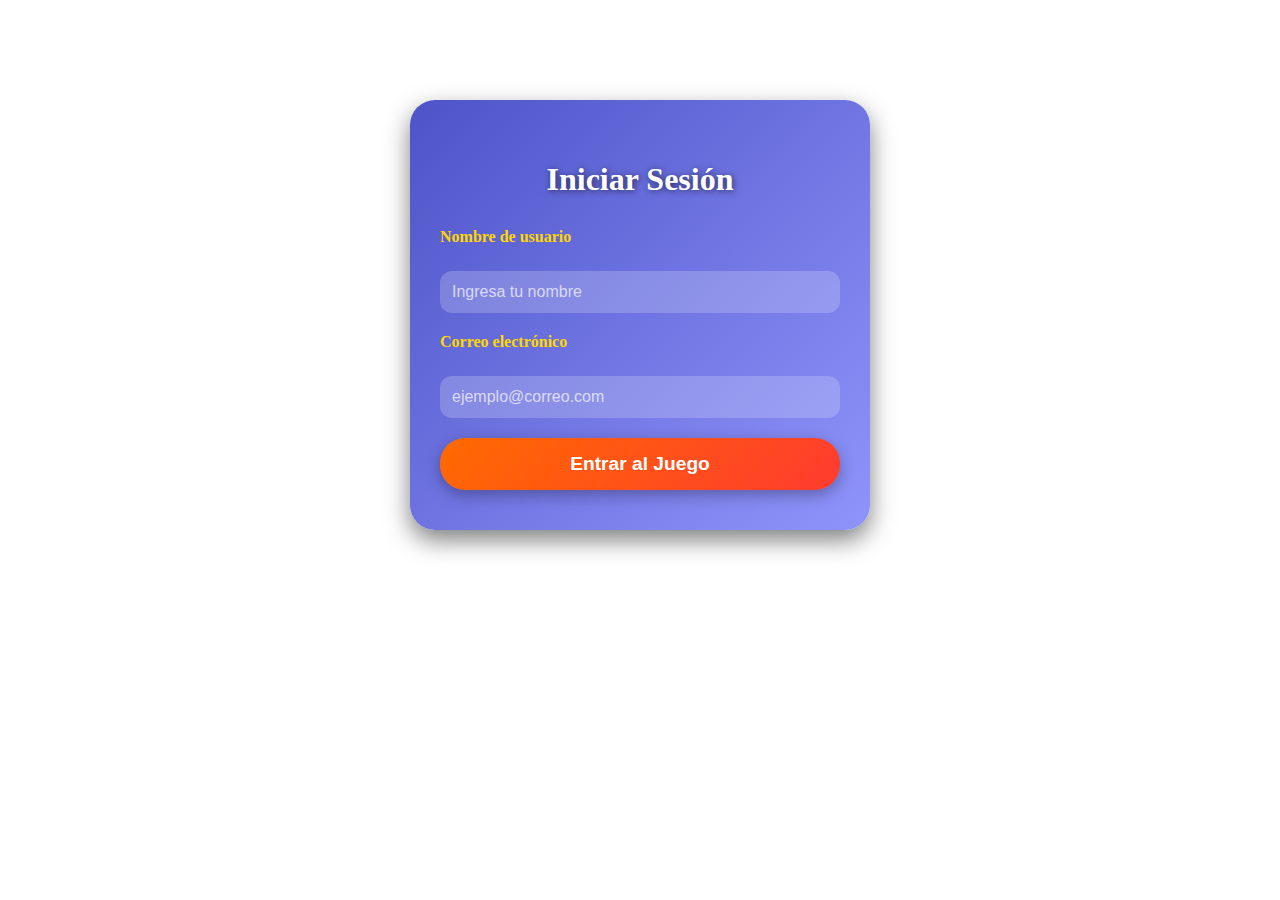
<file: index.html>
<!DOCTYPE html>
<html lang="es">
<head>
    <meta charset="UTF-8">
    <meta name="viewport" content="width=device-width, initial-scale=1.0">
    <title>Login - Juego de Preguntas</title>
    <link rel="icon" type="image/png" href="icons/flaticon-login.png">
    <link rel="stylesheet" href="style/login.css">
</head>
<body>

    <!-- LOGIN -->
    <div class="login-container">
        <h1>Iniciar Sesión</h1>
        <form id="login-form">
            <label for="usuario">Nombre de usuario</label>
            <input type="text" id="usuario" placeholder="Ingresa tu nombre" required>

            <label for="email">Correo electrónico</label>
            <input type="email" id="email" placeholder="ejemplo@correo.com" required>

            <button type="submit">Entrar al Juego</button>
        </form>
    </div>

    <script src="app/login.js" defer></script>
</body>
</html>
</file>
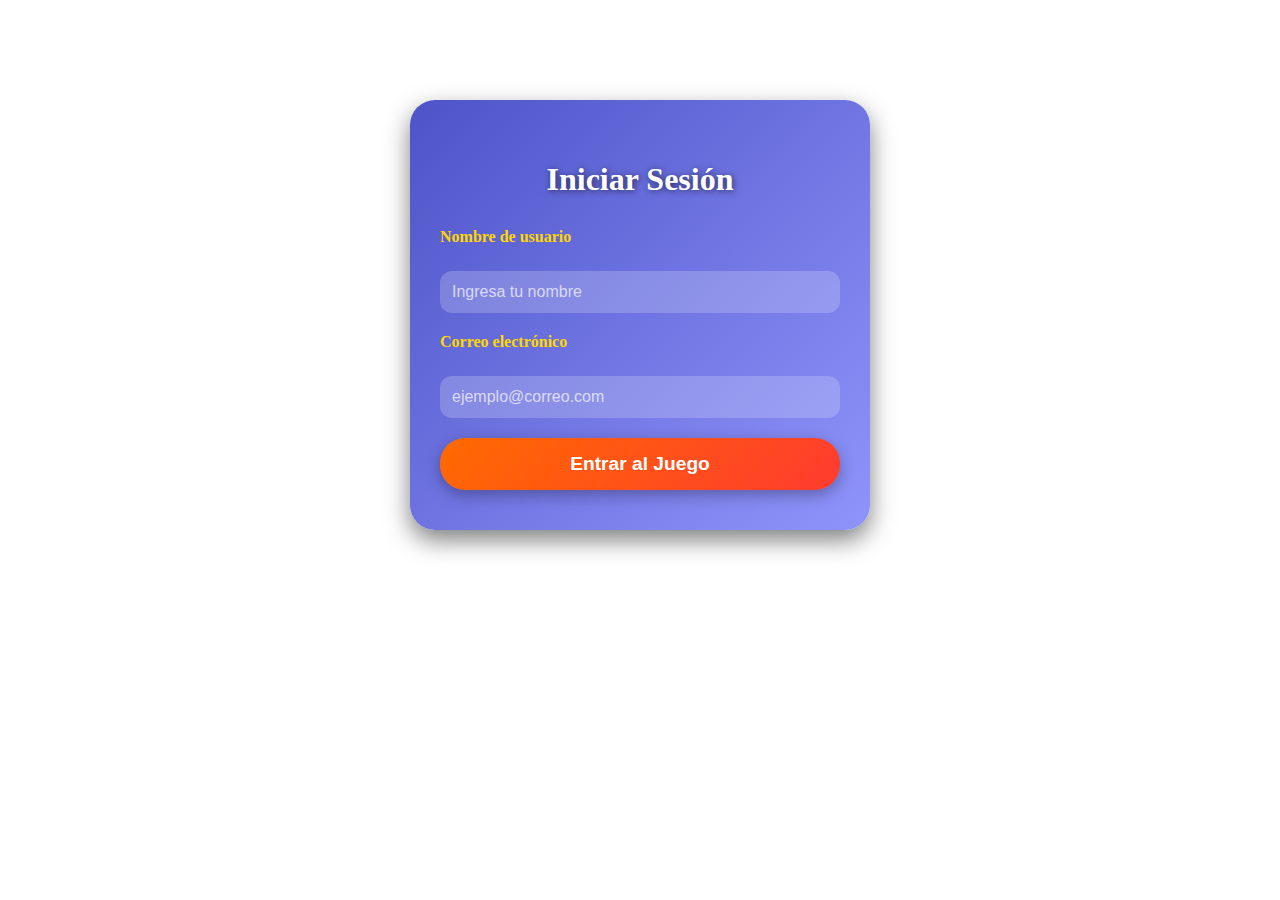
<file: game.html>
<!DOCTYPE html>
<html lang="es">
<head>
    <meta charset="UTF-8">
    <meta name="viewport" content="width=device-width, initial-scale=1.0">
    <meta name="description" content="Juego de trivia interactivo para poner a prueba tus conocimientos.">
    <title>Trivia Challenge</title>
    
    <link rel="icon" type="image/png" href="icons/flaticon-game.png">
    
    <link rel="stylesheet" href="style/style.css">
</head>
<body>

    <header class="zona_cabecera">
        <h1>Trivia Challenge</h1>
        <button id="cerrar-sesion" class="btn-secundario">Cerrar sesión</button>
    </header>

    <main class="zona_juego">

        <div class="zona_estado">
            <div class="estado-item">
                <span class="icono">🏆</span> 
                Puntaje: <span id="puntaje">0</span>
            </div>
            <div class="estado-item">
                <span class="icono">⏳</span> 
                Tiempo: <span id="tiempo">30</span>s
            </div>
        </div>

        <section class="zona_preguntas_respuestas">
            
            <article id="texto-pregunta">
                Cargando pregunta...
            </article>

            <div class="contenedor-opciones">
                <button type="button" class="btn-opcion">Opción A</button>
                <button type="button" class="btn-opcion">Opción B</button>
                <button type="button" class="btn-opcion">Opción C</button>
            </div>

            <div class="feedback-container">
                <p id="mensaje" class="mensaje"></p>
                <p id="nivel" class="nivel"></p>
            </div>
        </section>

        <div class="zona_reinicio">
            <button id="boton-reiniciar" style="display:none;">🔄 Jugar de nuevo</button>
        </div>

    </main>

    <footer class="zona_baja_informacion">
        <p>&copy; 2026 Todos los derechos reservados | younxbrock</p>
        <nav class="redes-sociales">
            <a href="https://instagram.com/tu_usuario" target="_blank" rel="noopener noreferrer">Instagram</a> |
            <a href="https://discord.com/users/tu_usuario" target="_blank" rel="noopener noreferrer">Discord</a> |
            <a href="https://github.com/tu_usuario" target="_blank" rel="noopener noreferrer">Github</a>
        </nav>
    </footer>

    <noscript>
        <p style="text-align:center; color:red;">Necesitas activar JavaScript para jugar.</p>
    </noscript>

    <script src="app/banco_pregunta.js" defer></script>
    <script src="app/app.js" defer></script>
</body>
</html>
</file>
<file: style/login.css>
/* ==============================
   LOGIN COLORES Y ESTILO
============================== */
.login-container {
    width: 90%;
    max-width: 400px;
    background: linear-gradient(135deg, #4e54c8, #8f94fb); /* Fondo degradado */
    padding: 40px 30px;
    margin: 100px auto;
    border-radius: 25px;
    text-align: center;
    box-shadow: 0 10px 25px rgba(0,0,0,0.5);
    display: flex;
    flex-direction: column;
    align-items: center;
    color: #fff;
}

.login-container h1 {
    margin-bottom: 30px;
    font-size: 2rem;
    text-shadow: 1px 1px 6px rgba(0,0,0,0.6);
}

.login-container form {
    width: 100%;
    display: flex;
    flex-direction: column;
    gap: 20px;
}

.login-container label {
    text-align: left;
    font-weight: bold;
    margin-bottom: 5px;
    color: #ffd700; /* Amarillo brillante para etiquetas */
}

.login-container input {
    padding: 12px;
    border-radius: 12px;
    border: none;
    font-size: 1rem;
    outline: none;
    background: rgba(255,255,255,0.2);
    color: #fff;
}

.login-container input::placeholder {
    color: rgba(255,255,255,0.7);
}

.login-container input:focus {
    box-shadow: 0 0 12px #00c6ff;
    background: rgba(255,255,255,0.25);
}

.login-container button {
    padding: 15px 0;
    font-size: 1.2rem;
    font-weight: bold;
    border-radius: 25px;
    border: none;
    cursor: pointer;
    background: linear-gradient(135deg, #ff6a00, #ff3b2f); /* Botón rojo degradado */
    color: #fff;
    transition: transform 0.2s, background 0.3s;
    box-shadow: 0 5px 15px rgba(0,0,0,0.3);
}

.login-container button:hover {
    transform: scale(1.05);
    background: linear-gradient(135deg, #ff8a3c, #ff1c1c);
}

/* RESPONSIVE LOGIN */
@media (max-width: 500px) {
    .login-container {
        margin: 50px auto;
        padding: 30px 20px;
    }
}
</file>
<file: style/style.css>
/* ==============================
   RESET BÁSICO
============================== */
* {
    margin: 0;
    padding: 0;
    box-sizing: border-box;
    font-family: 'Segoe UI', Tahoma, Geneva, Verdana, sans-serif;
}

/* ==============================
   BODY
============================== */
body {
    background: linear-gradient(135deg, #1f1c2c, #928dab);
    color: #fff;
    min-height: 100vh;
    display: flex;
    flex-direction: column;
    align-items: center;
}

/* ==============================
   CABECERA
============================== */
.zona_cabecera {
    width: 100%;
    background: #4e54c8;
    padding: 20px;
    text-align: center;
    box-shadow: 0 4px 6px rgba(0,0,0,0.3);
    display: flex;
    justify-content: space-between;
    align-items: center;
}

.zona_cabecera h1 {
    font-size: 2rem;
    text-shadow: 1px 1px 4px rgba(0,0,0,0.5);
}

.zona_cabecera button {
    background: #ff6f61;
    border: none;
    padding: 10px 20px;
    border-radius: 12px;
    cursor: pointer;
    font-weight: bold;
    transition: transform 0.2s, background 0.2s;
    color: white;
}

.zona_cabecera button:hover {
    background: #ff3b2f;
    transform: scale(1.05);
}

/* ==============================
   ZONA DE JUEGO
============================== */
.zona_juego {
    width: 90%;
    max-width: 800px; /* Aumenté un poco el ancho máximo para que quepan 3 botones bien */
    background: rgba(255,255,255,0.05);
    padding: 40px 30px;
    margin: 60px auto 30px auto;
    border-radius: 20px;
    text-align: center;
    box-shadow: 0 8px 15px rgba(0,0,0,0.5);
    display: flex;
    flex-direction: column;
    align-items: center;
}

/* Estado del juego (Puntaje/Tiempo) */
.zona_estado {
    width: 100%;
    display: flex;
    justify-content: space-between;
    margin-bottom: 30px;
    font-size: 1.2rem;
    font-weight: bold;
    background: rgba(0,0,0,0.2);
    padding: 10px 20px;
    border-radius: 10px;
}

/* Pregunta (Texto) */
.zona_preguntas_respuestas article {
    margin-bottom: 25px;
    font-size: 1.5rem;
    font-weight: bold;
    color: #ffd700;
    min-height: 60px; /* Evita saltos si la pregunta es muy corta */
}

/* ==============================
   NUEVO: CONTENEDOR DE OPCIONES (GRID)
============================== */
.contenedor-opciones {
    display: grid;
    /* Por defecto (móvil) 1 sola columna */
    grid-template-columns: 1fr; 
    gap: 15px; /* Espacio entre botones */
    width: 100%;
    margin-top: 10px;
}

/* Botones de opciones */
.zona_preguntas_respuestas button {
    display: inline-block;
    width: 100%; /* Ahora ocupan el 100% de su celda del grid */
    padding: 15px 10px;
    border-radius: 15px;
    border: none;
    font-size: 1.1rem;
    font-weight: bold;
    cursor: pointer;
    background: linear-gradient(135deg, #00c6ff, #0072ff);
    color: #fff;
    transition: transform 0.2s, background 0.3s, box-shadow 0.2s;
    box-shadow: 0 4px 0 #0056b3; /* Efecto 3D sutil */
}

.zona_preguntas_respuestas button:active {
    transform: translateY(4px); /* Efecto de presionar */
    box-shadow: none;
}

.zona_preguntas_respuestas button:hover {
    transform: translateY(-2px);
    background: linear-gradient(135deg, #00ffb3, #00c6ff);
    box-shadow: 0 6px 0 #008f7a;
}

/* Mensajes y Nivel */
.feedback-container {
    margin-top: 25px;
    min-height: 40px;
}

.mensaje {
    font-size: 1.2rem;
    font-weight: bold;
    margin-bottom: 5px;
}

.nivel {
    font-size: 0.9rem;
    opacity: 0.8;
}

/* ==============================
   BOTÓN DE REINICIO
============================== */
.zona_reinicio {
    width: 100%;
    display: flex;
    justify-content: center;
    margin-top: 20px;
}

.zona_reinicio button {
    padding: 15px 30px;
    font-size: 1.2rem;
    font-weight: bold;
    border-radius: 20px;
    border: none;
    cursor: pointer;
    background: linear-gradient(135deg, #ff512f, #dd2476);
    color: #fff;
    transition: transform 0.2s, background 0.3s;
    box-shadow: 0 4px 10px rgba(221, 36, 118, 0.4);
}

.zona_reinicio button:hover {
    transform: scale(1.1);
    background: linear-gradient(135deg, #ff6a00, #f13c6f);
}

/* ==============================
   FOOTER
============================== */
.zona_baja_informacion {
    width: 100%;
    text-align: center;
    background: #4e54c8;
    padding: 15px 0;
    margin-top: auto;
    font-size: 0.9rem;
}

.zona_baja_informacion a {
    color: #ffd700;
    text-decoration: none;
    transition: color 0.2s;
    margin: 0 5px;
}

.zona_baja_informacion a:hover {
    color: #fff;
}

/* ==============================
   RESPONSIVE (MEDIA QUERIES)
============================== */

/* Para Tablets y PC (Pantallas mayores a 768px) */
@media (min-width: 768px) {
    .contenedor-opciones {
        /* Aquí cambiamos a 3 columnas automáticamente */
        grid-template-columns: repeat(3, 1fr);
    }
}

/* Para Móviles pequeños */
@media (max-width: 700px) {
    .zona_juego {
        margin-top: 20px;
        padding: 20px 15px;
        width: 95%;
    }
    
    .zona_cabecera h1 {
        font-size: 1.5rem;
    }

    .zona_estado {
        flex-direction: column;
        gap: 5px;
        align-items: center;
        font-size: 1rem;
    }
}
</file>
